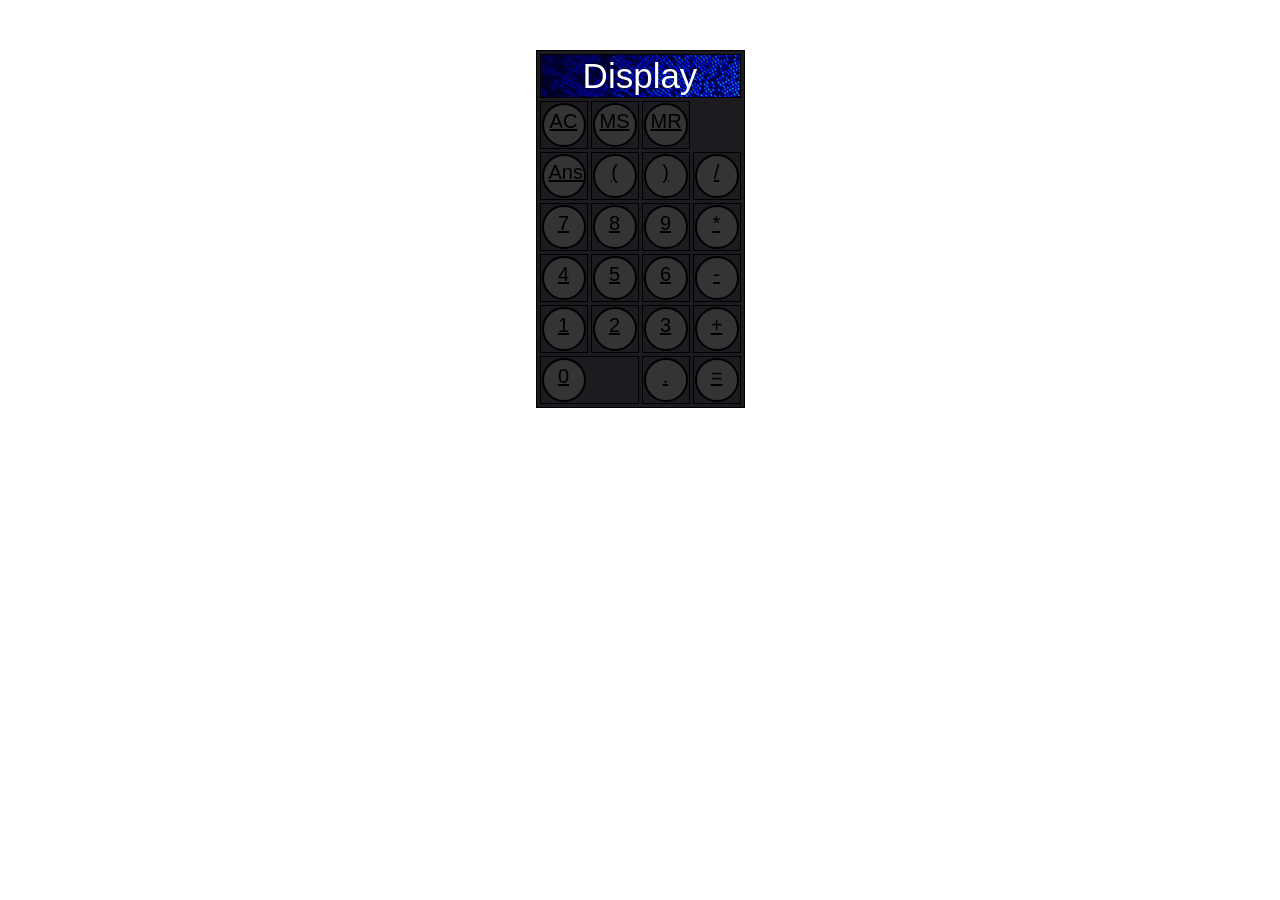
<file: index.html>
<!DOCTYPE html>
<html>
    <head>
        <meta charset="utf-8"
        title></title>
        <meta name="viewport" content="width=device-width, initial-scale=1">
        <link rel="stylesheet" type="text/css" media="screen" href="style.css">
        <script type="text/javascript" src="script.js"></script>
    </head>
    <body>
        <table class="calculator">
            <tr>
                <td colspan="4" class="display" id="display">Display</td>
            </tr>
            <tr>
                <td><a class="key keyAdvanced" id="keyAC" href="javascript:clearCalculation();">AC</a></td>
                <td><a class="key key--operator" id="keyMS" href="javascript:calculationStore();">MS</a></td>
                <td><a class="key key--operator" id="keyMR" href="javascript:calculationRetrieve();">MR</a></td>
            </tr>
            <tr>
                <td><a class="key key--operator" id="keyAns" href="javascript:calculationTakeGive('ANS');">Ans</a></td>
                <td><a class="key keyNumber" id="keyBracketStart" href="javascript:addToCalculation('(');">(</a></td>
                <td><a class="key keyNumber" id="keyBracketEnd" href="javascript:addToCalculation(')');">)</a></td>
                <td><a class="key key--operator" id="keyDivide" href="javascript:addToCalculation('/');">/</a></td>
            </tr>
            <tr>
                <td><a class="key keyNumber" id="keySeven" href="javascript:addToCalculation('7');">7</a></td>
                <td><a class="key keyNumber" id="keyEight" href="javascript:addToCalculation('8');">8</a></td>
                <td><a class="key keyNumber" id="keyNine" href="javascript:addToCalculation('9');">9</a></td>
                <td><a class="key key--operator" id="keyStar" href="javascript:addToCalculation('*');">*</a></td>
            </tr>
            <tr>
                <td><a class="key keyNumber" id="keyFour" href="javascript:addToCalculation('4');">4</a></td>
                <td><a class="key keyNumber" id="keyFive" href="javascript:addToCalculation('5');">5</a> </td>
                <td><a class="key keyNumber" id="keySix" href="javascript:addToCalculation('6')">6</a></td>
                <td><a class="key key--operator" id="keyMinus" href="javascript:addToCalculation('-');">-</a></td>
            </tr>
            <tr>
                <td><a class="key keyNumber" id="keyOne" href="javascript:addToCalculation('1');">1</a></td>
                <td><a class="key keyNumber" id="keyTwo" href="javascript:addToCalculation('2');">2</a></td>
                <td><a class="key keyNumber" id="keyThree" href="javascript:addToCalculation('3');">3</a></td>
                <td><a class="key key--operator" id="keyPlus" href="javascript:addToCalculation('+');">+</a></td>
            </tr>
            <tr>
                <td colspan="2"><a class="key keyNumber" id="keyZero" href="javascript:addToCalculation('0');">0</a></td>
                <td> <a class="key" id="keyKomma" href="javascript:addToCalculation('.');">.</a> </td>
                <td> <a class="key key--operator" id="keyEqual" href="javascript:solveCalculation();">=</a> </td>
            </tr>
        </table>    
    </body>
</html>
</file>
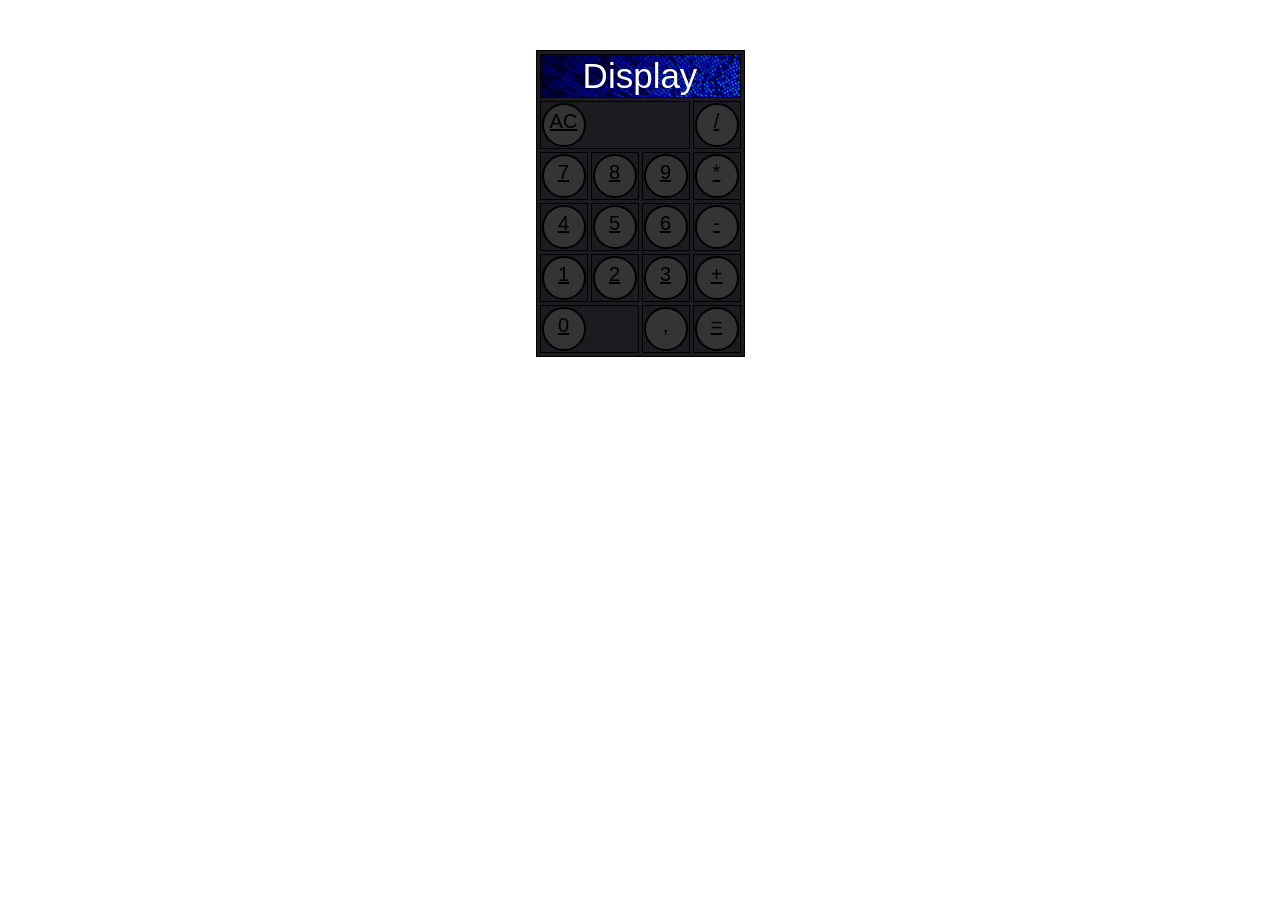
<file: calculator project.html>
<!DOCTYPE html>
<html>
    <head>
        <meta charset="utf-8"
        title></title>
        <meta name="viewport" content="width=device-width, initial-scale=1">
        <link rel="stylesheet" type="text/css" media="screen" href="style.css">
        <script type="text/javascript" src="script.js"></script>
    </head>
    <body>
        <table class="calculator">
            <tr>
                <td colspan="4" class="display" id="display">Display</td>
            </tr>
            <tr>
                <td colspan="3"><a class="key keyAdvanced" id="keyAC" href="javascript:clearCalculation();">AC</a></td>
                <td><a class="key key--operator" id="keyDivide" href="javascript:addToCalculation('/');">/</a></td>
            </tr>
            <tr>
                <td><a class="key keyNumber" id="keySeven" href="javascript:addToCalculation('7');">7</a></td>
                <td><a class="key keyNumber" id="keyEight" href="javascript:addToCalculation('8');">8</a></td>
                <td><a class="key keyNumber" id="keyNine" href="javascript:addToCalculation('9');">9</a></td>
                <td><a class="key key--operator" id="keyStar" href="javascript:addToCalculation('*');">*</a></td>
            </tr>
            <tr>
                <td><a class="key keyNumber" id="keyFour" href="javascript:addToCalculation('4');">4</a></td>
                <td><a class="key keyNumber" id="keyFive" href="javascript:addToCalculation('5');">5</a> </td>
                <td><a class="key keyNumber" id="keySix" href="javascript:addToCalculation('6')">6</a></td>
                <td><a class="key key--operator" id="keyMinus" href="javascript:addToCalculation('-');">-</a></td>
            </tr>
            <tr>
                <td><a class="key keyNumber" id="keyOne" href="javascript:addToCalculation('1');">1</a></td>
                <td><a class="key keyNumber" id="keyTwo" href="javascript:addToCalculation('2');">2</a></td>
                <td><a class="key keyNumber" id="keyThree" href="javascript:addToCalculation('3');">3</a></td>
                <td><a class="key key--operator" id="keyPlus" href="javascript:addToCalculation('+');">+</a></td>
            </tr>
            <tr>
                <td colspan="2"><a class="key keyNumber" id="keyZero" href="javascript:addToCalculation('0');">0</a></td>
                <td> <a class="key" id="keyKomma" href="javascript:addToCalculation(',');">,</a> </td>
                <td> <a class="key key--operator" id="keyEqual" href="javascript:solveCalculation();">=</a> </td>
            </tr>
        </table>    
    </body>
</html>
</file>
<file: style.css>
th {
  text-align: left;
}

.keyNumber {
  background-color: rgb(158, 148, 148);
}

.keyAdvanced {
  background-color: rgb(117, 201, 202);
}

.key {
  color: black;
  background-image: url(p9.png);
  display: block;
  border-radius: 50px;
  border:2px solid #000000;
  padding:5px;
  width:30px;
  height:30px;
  font-size: 20px;
}

.calculator {
  background-color: rgb(124, 131, 125);
  background-image:url(7p.jpg) ;
  margin: auto;
  table-layout:fixed;
  text-align: center;
  margin-top: 50px;
  font-family: arial;
  color:#fff;
  border-spacing: 3px
}

.display{
  font-size: 35px;
  background-image: url(giphy.gif);
  height: 40px;
}

table.calculator,
table.calculator th, 
table.calculator td {
  border: 1px solid black;
  }
</file>
